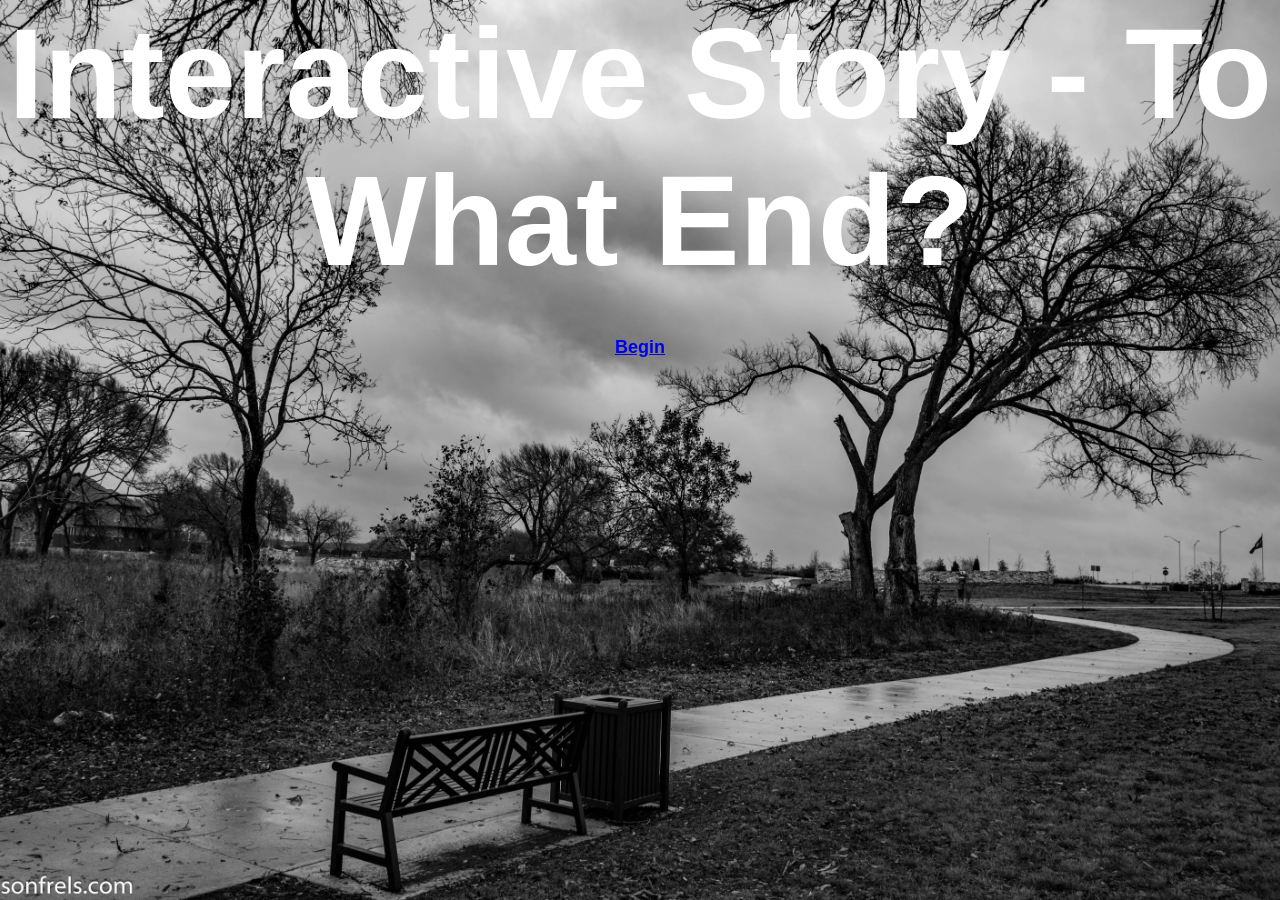
<file: index.html>
<!DOCTYPE html>
<html lang="en">
<head>
    <meta charset="UTF-8">
    <meta name="viewport" content="width=device-width, initial-scale=1.0">
    <title>Document</title>
    <link rel="stylesheet" href="styles.css">
</head>
<body class="first-page">
    <h1 class="main-header">Interactive Story - To What End?</h1>
    <nav class="options"> <a href="page2.html">Begin</a></nav>
</body>
</html>
</file>
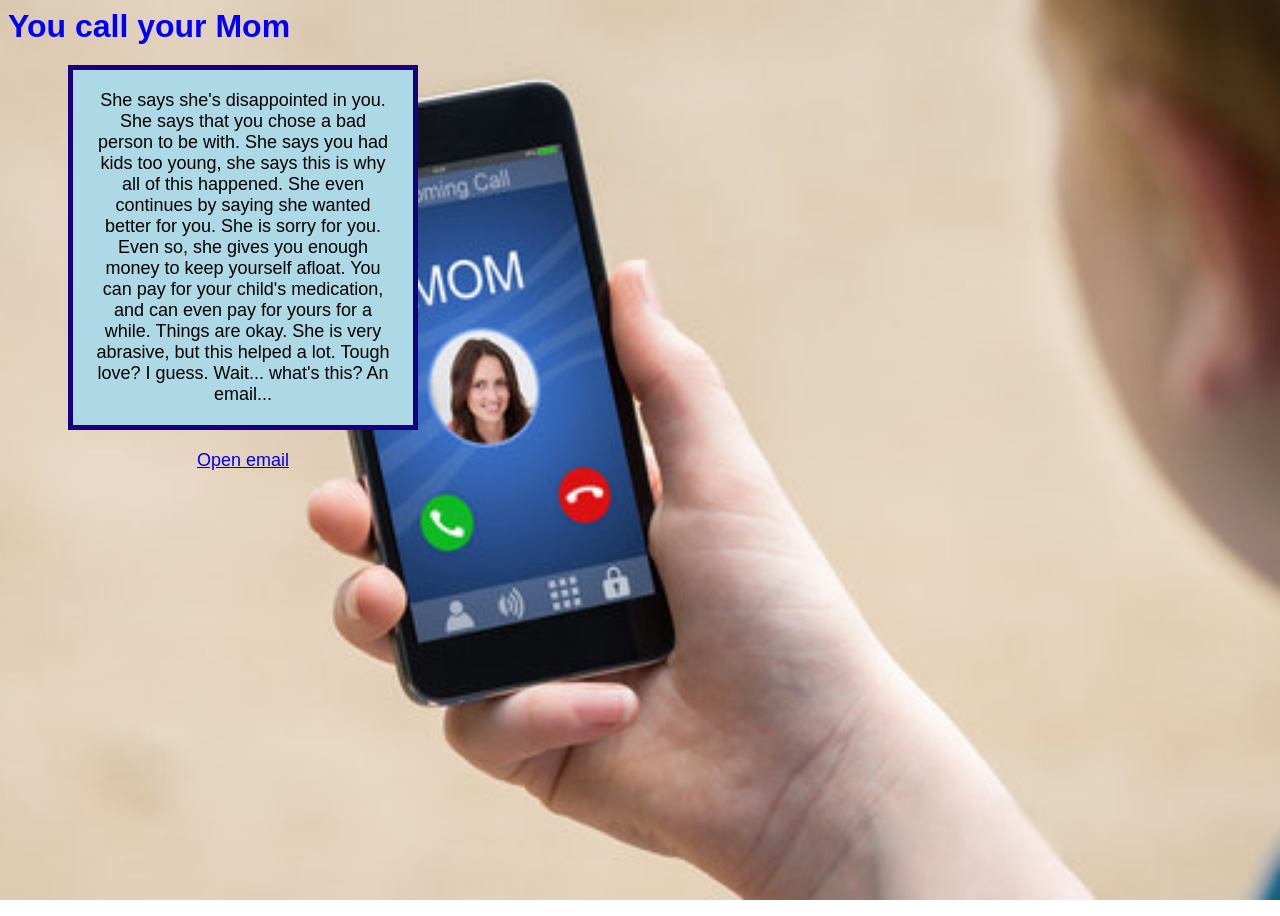
<file: callyourmom.html>
<!DOCTYPE html>
<html lang="en">
<head>
    <meta charset="UTF-8">
    <meta name="viewport" content="width=device-width, initial-scale=1.0">
    <title>call your mom</title>
    <link rel="stylesheet" href="styles.css">
</head>
<body class="call-mom">
     <h1 class="general-head">You call your Mom</h1>
    <nav class="options">
    <ul>
    <p class="first-text">She says she's disappointed in you. She says that you chose a bad person to be with. She says you had kids too young, she says this is why all of this happened. She even continues by saying she wanted better for you. She is sorry for you. Even so, she gives you enough money to keep yourself afloat. You can pay for your child's medication, and can even pay for yours for a while. Things are okay. She is very abrasive, but this helped a lot. Tough love? I guess. Wait... what's this? An email...</p>
    <a href="openemail.html">Open email</a> <p></p><p></p>
    </ul>
    </nav>
</body>
</html>
</file>
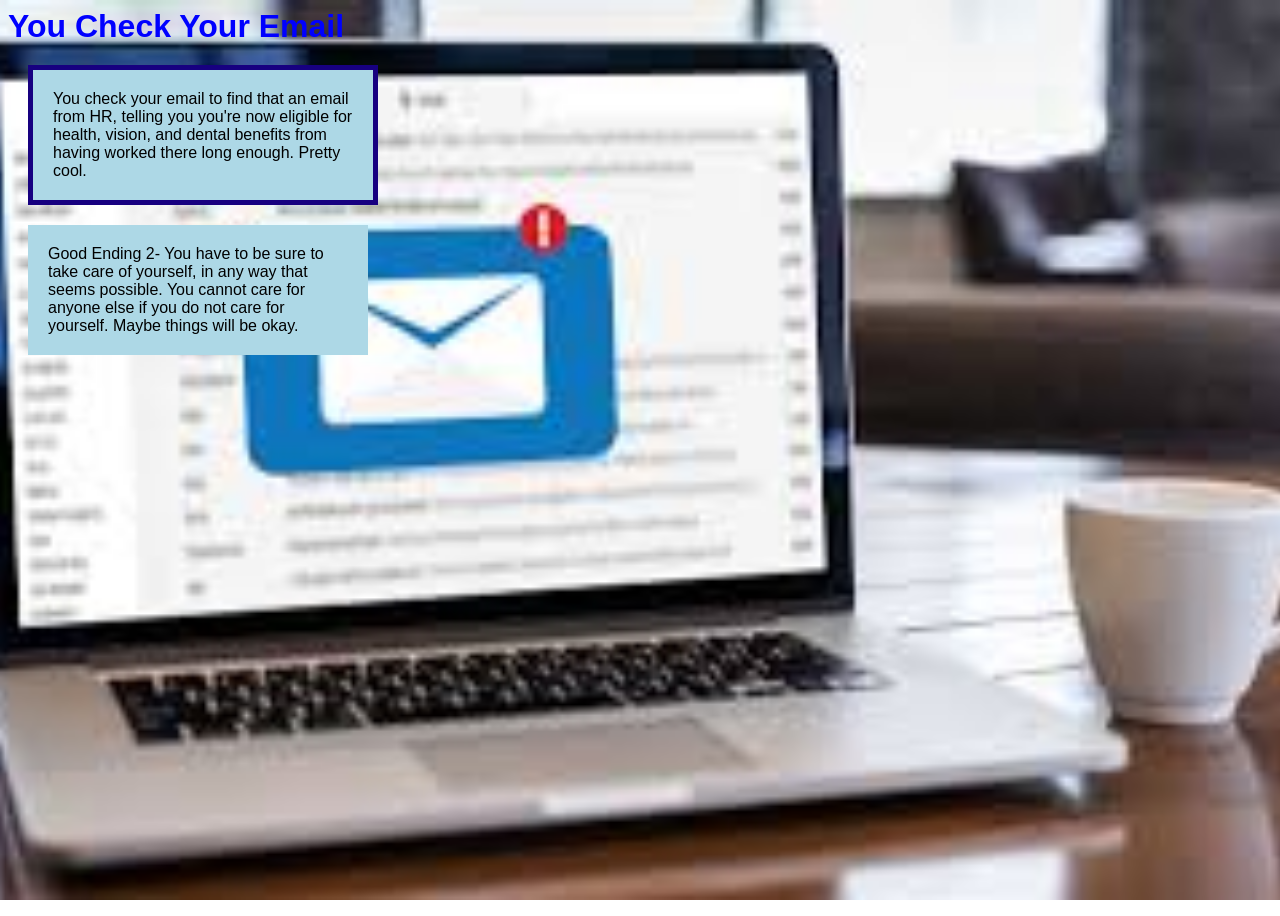
<file: checkyouremail.html>
<!DOCTYPE html>
<html lang="en">
<head>
    <meta charset="UTF-8">
    <meta name="viewport" content="width=device-width, initial-scale=1.0">
    <title>checkyouremail</title>
    <link rel="stylesheet" href="styles.css">
<body class="check-me">
     <h1 class="general-head">You Check Your Email</h1>
    <p class="first-text">You check your email to find that an email from HR, telling you you're now eligible for health, vision, and dental benefits from having worked there long enough. Pretty cool. </p>
    <p class="end-text">Good Ending 2- You have to be sure to take care of yourself, in any way that seems possible. You cannot care for anyone else if you do not care for yourself. Maybe things will be okay.</p>
</head>
</body>
</html>
</file>
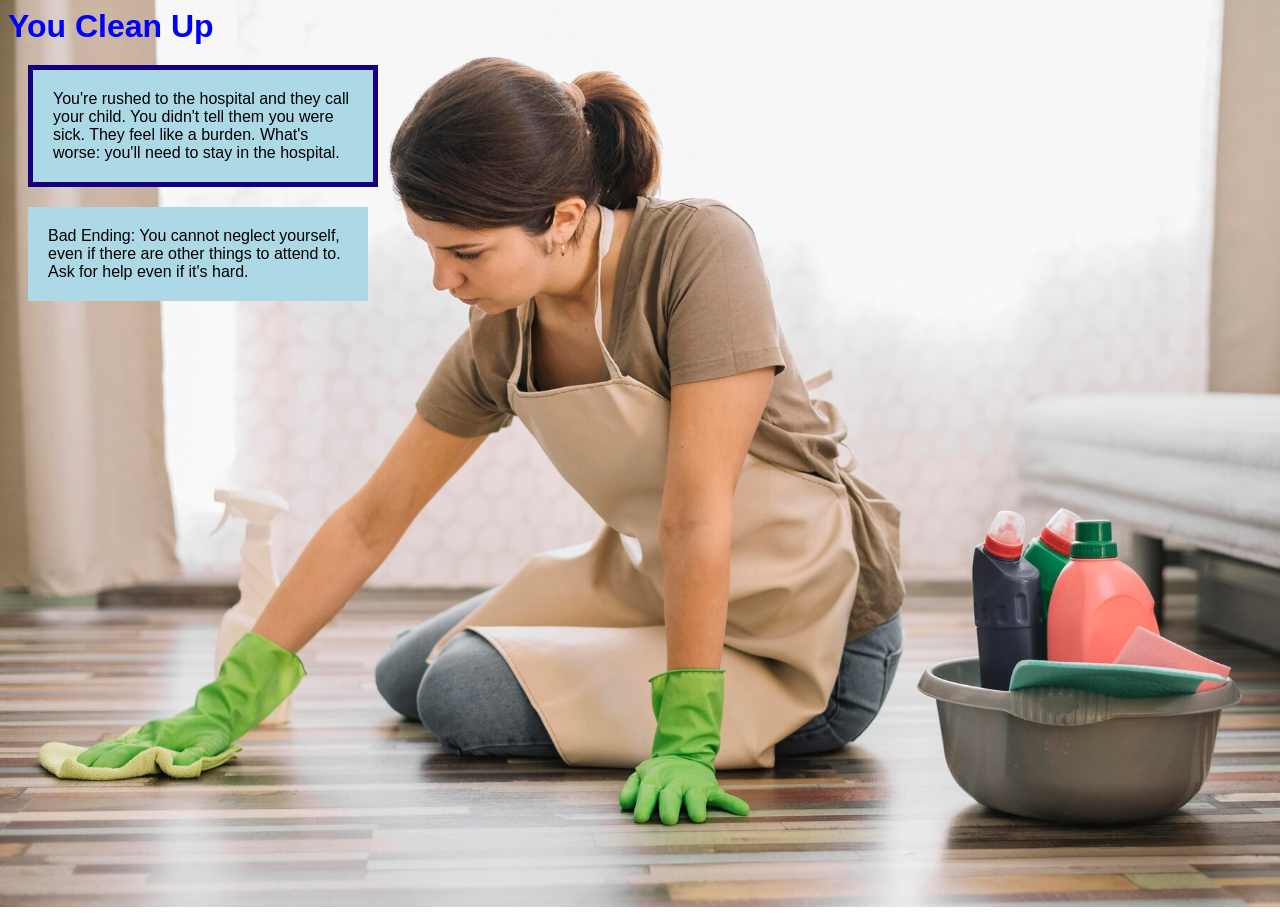
<file: cleanup.html>
<!DOCTYPE html>
<html lang="en">
<head>
    <meta charset="UTF-8">
    <meta name="viewport" content="width=device-width, initial-scale=1.0">
    <title>clean up</title>
    <link rel="stylesheet" href="styles.css">
</head>
<body class="clean-up">
    <h1 class="general-head">You Clean Up</h1>
    <p class="first-text">You're rushed to the hospital and they call your child. You didn't tell them you were sick. They feel like a burden. What's worse: you'll need to stay in the hospital.</p>
    <p class="end-text">Bad Ending: You cannot neglect yourself, even if there are other things to attend to. Ask for help even if it's hard. </p>
</body>
</html>
</file>
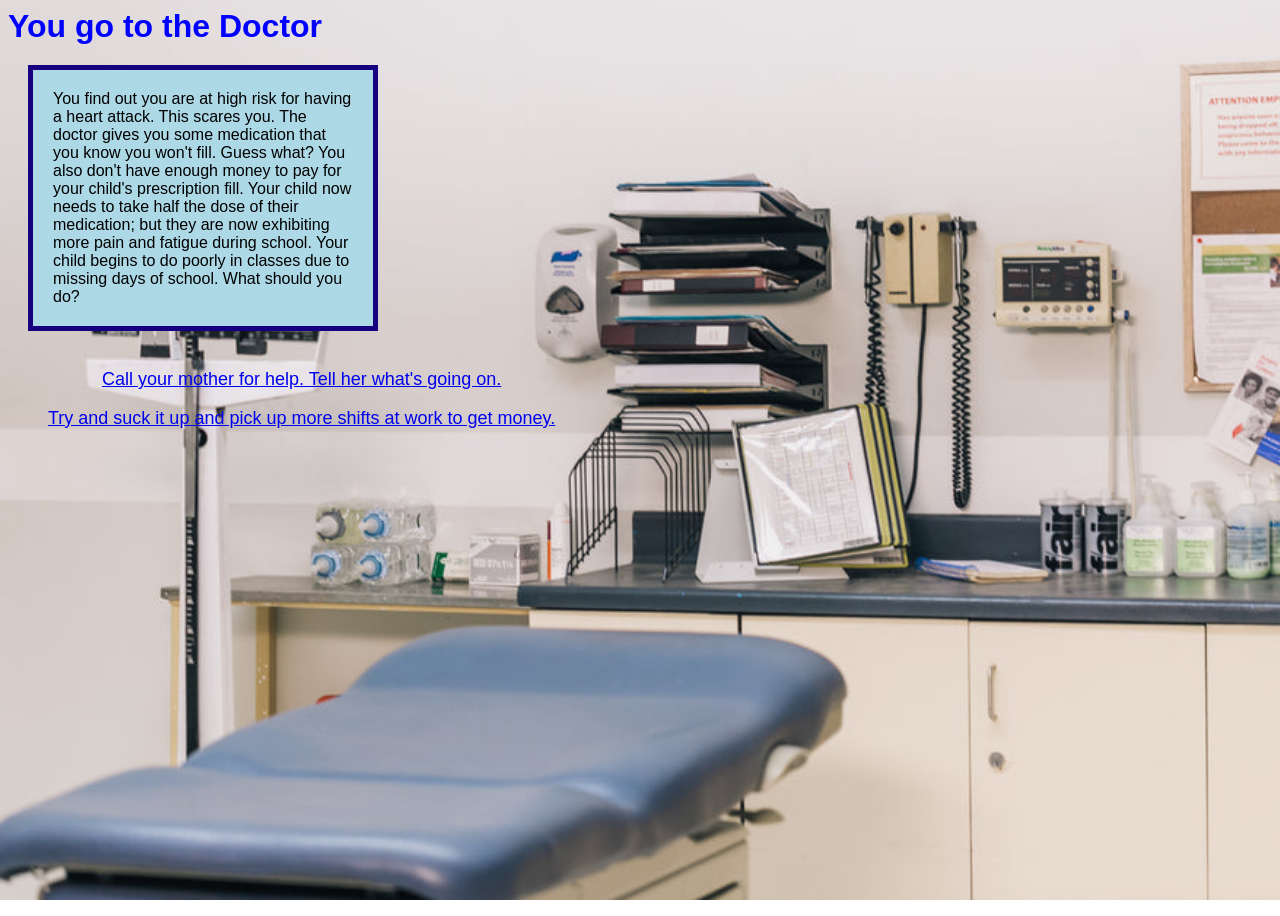
<file: gotodoc.html>
<!DOCTYPE html>
<html lang="en">
<head>
    <meta name="viewport" content="width=device-width, initial-scale=1.0">
    <title>go to doc</title>
     <link rel="stylesheet" href="styles.css">
</head>
<body class="go-doc">
    <h1 class="general-head">You go to the Doctor</h1>
    <p class="first-text"> You find out you are at high risk for having a heart attack. This scares you. The doctor gives you some medication that you know you won't fill. Guess what? You also don't have enough money to pay for your child's prescription fill. Your child now needs to take half the dose of their medication; but they are now exhibiting more pain and fatigue during school. Your child begins to do poorly in classes due to missing days of school. What should you do?</p>
    <nav class="options">
    <ul>
   <a href="callyourmom.html">Call your mother for help. Tell her what's going on. </a> <p></p><p></p>
    <a href="gotowork.html"> Try and suck it up and pick up more shifts at work to get money. </a>
    </ul>
    </nav>
</body>
</html>
</file>
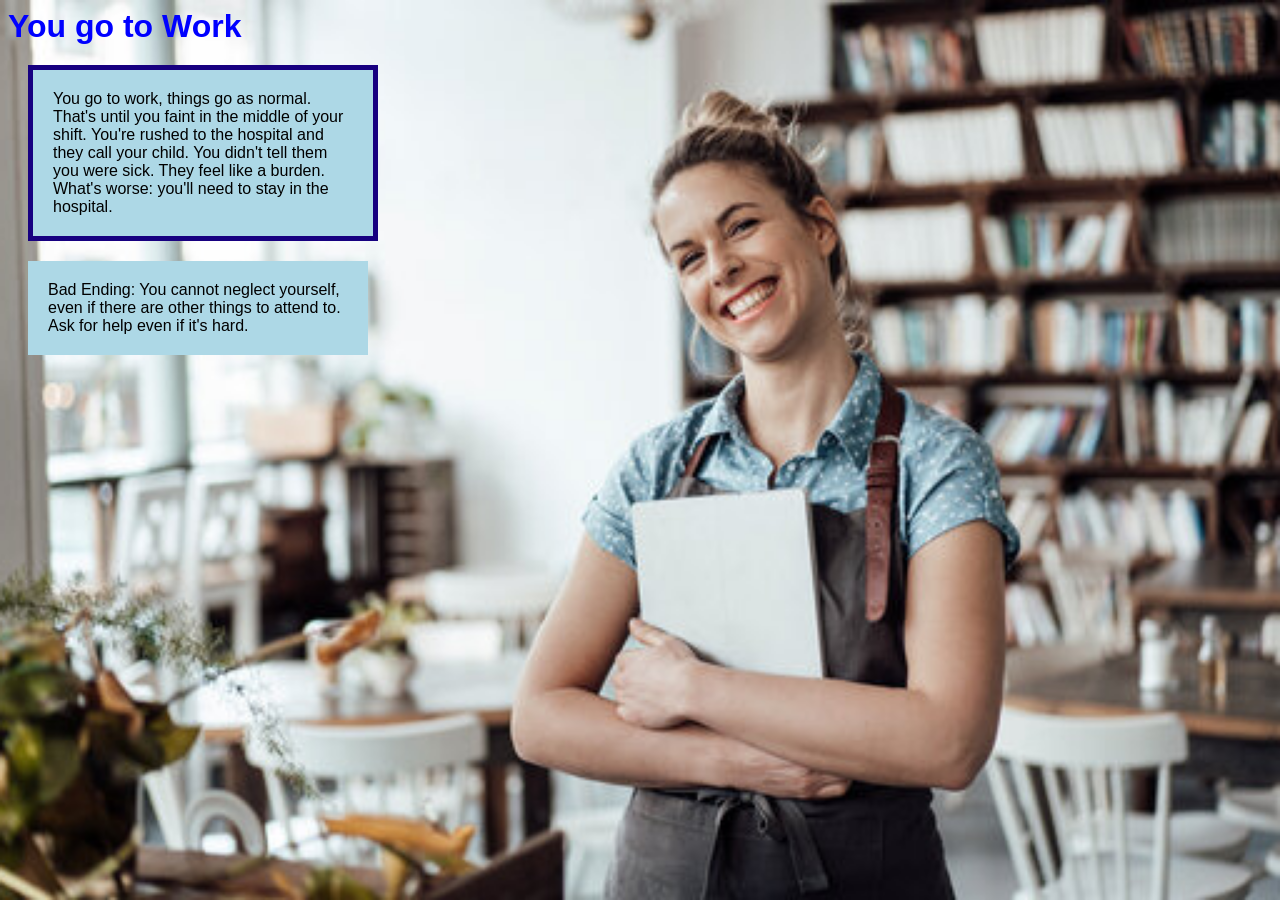
<file: gotowork.html>
<!DOCTYPE html>
<html lang="en">
<head>
    <meta charset="UTF-8">
    <meta name="viewport" content="width=device-width, initial-scale=1.0">
    <title>Go to work</title>
    <link rel="stylesheet" href="styles.css">
</head>
<body class="go-work">
     <h1 class="general-head">You go to Work</h1>
    <p class="first-text">You go to work, things go as normal. That's until you faint in the middle of your shift. You're rushed to the hospital and they call your child. You didn't tell them you were sick. They feel like a burden. What's worse: you'll need to stay in the hospital.</p>
    <p class="end-text">Bad Ending: You cannot neglect yourself, even if there are other things to attend to. Ask for help even if it's hard. </p>
</head>
</body>
</html>
</file>
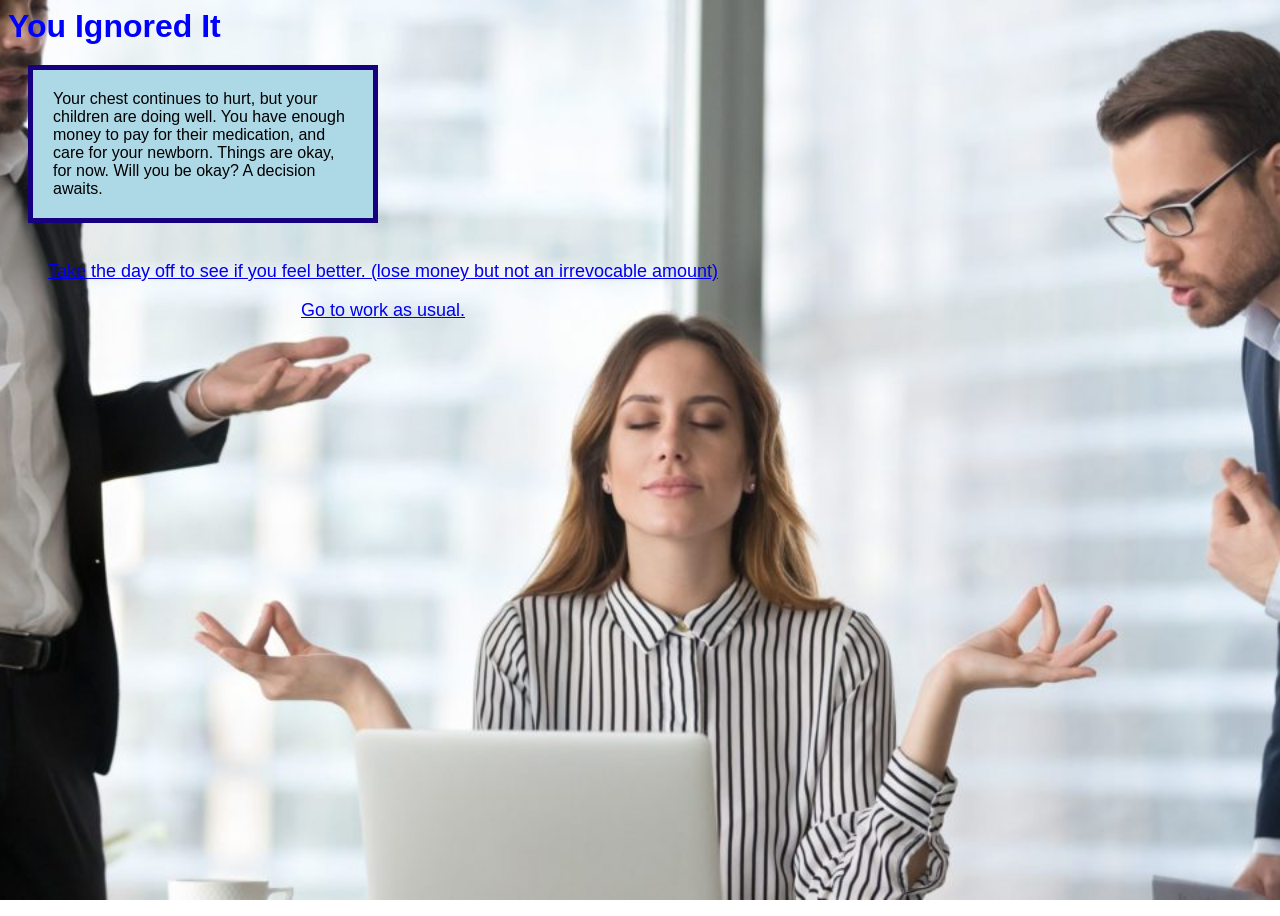
<file: ignoreit.html>
<!DOCTYPE html>
<html lang="en">
<head>
    <meta charset="UTF-8">
    <meta name="viewport" content="width=device-width, initial-scale=1.0">
    <title>Ignore It</title>
     <link rel="stylesheet" href="styles.css">
</head>
<body class="ignore-it">
    <h1 class="general-head">You Ignored It</h1>
<p class="first-text">Your chest continues to hurt, but your children are doing well. You have enough money to pay for their medication, and care for your newborn. Things are okay, for now. Will you be okay? A decision awaits. </p> 
<nav class="options">
<ul>
<a href="taketheday.html">Take the day off to see if you feel better. (lose money but not an irrevocable amount)</a> <p></p><p></p>
<a href="gotowork.html">Go to work as usual.</a>  
</ul>
</nav>
</body>
</html>
</file>
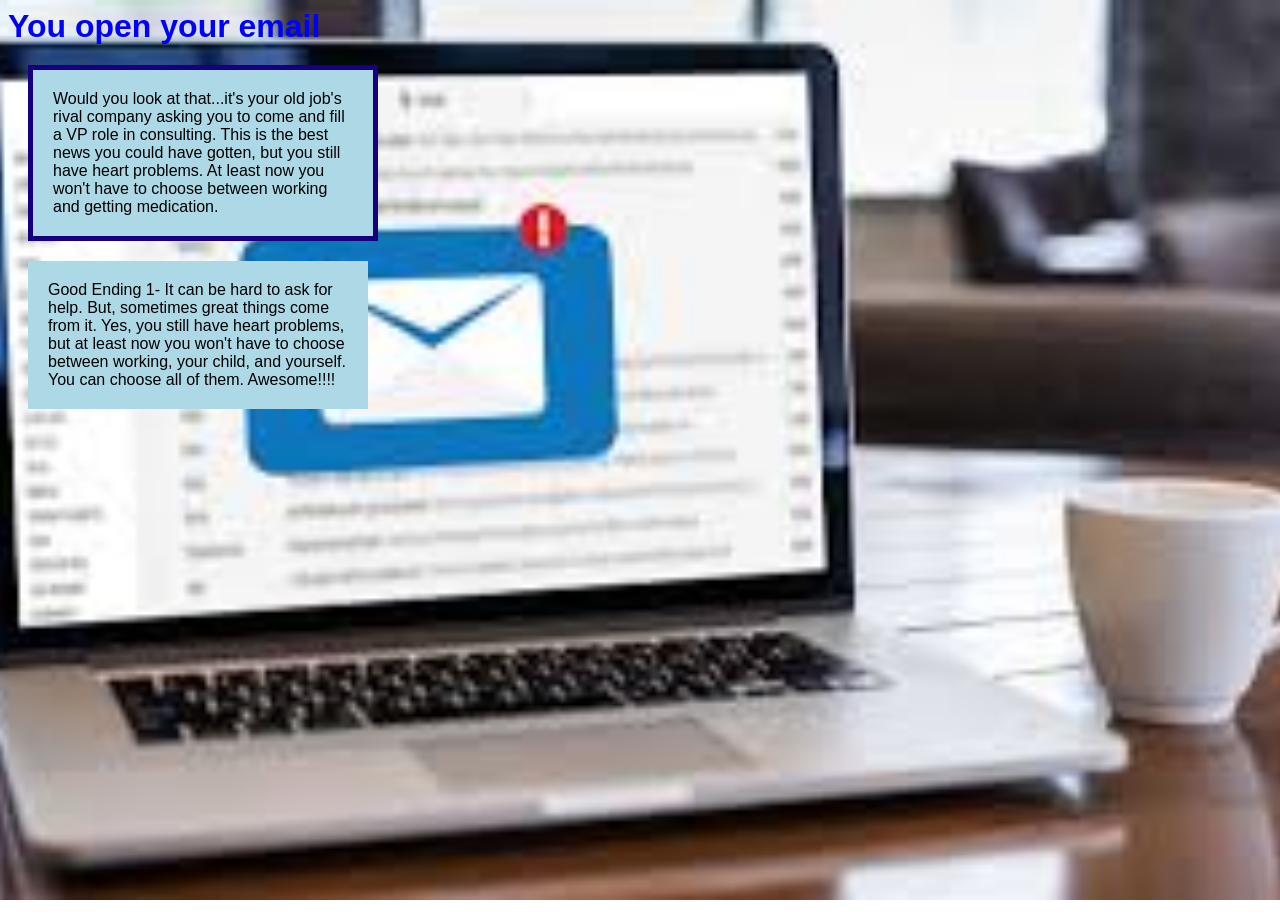
<file: openemail.html>
<!DOCTYPE html>
<html lang="en">
<head>
    <meta charset="UTF-8">
    <meta name="viewport" content="width=device-width, initial-scale=1.0">
    <title>checkyouremail2</title>
    <link rel="stylesheet" href="styles.css">
</head>
<body class="open-email">
    <h1 class="general-head">You open your email</h1>
    <p class="first-text">Would you look at that...it's your old job's rival company asking you to come and fill a VP role in consulting. This is the best news you could have gotten, but you still have heart problems. At least now you won't have to choose between working and getting medication.</p>
    <p class="end-text">Good Ending 1- It can be hard to ask for help. But, sometimes great things come from it. Yes, you still have heart problems, but at least now you won't have to choose between working, your child, and yourself. You can choose all of them. Awesome!!!!</p>
</body>
</html>
</file>
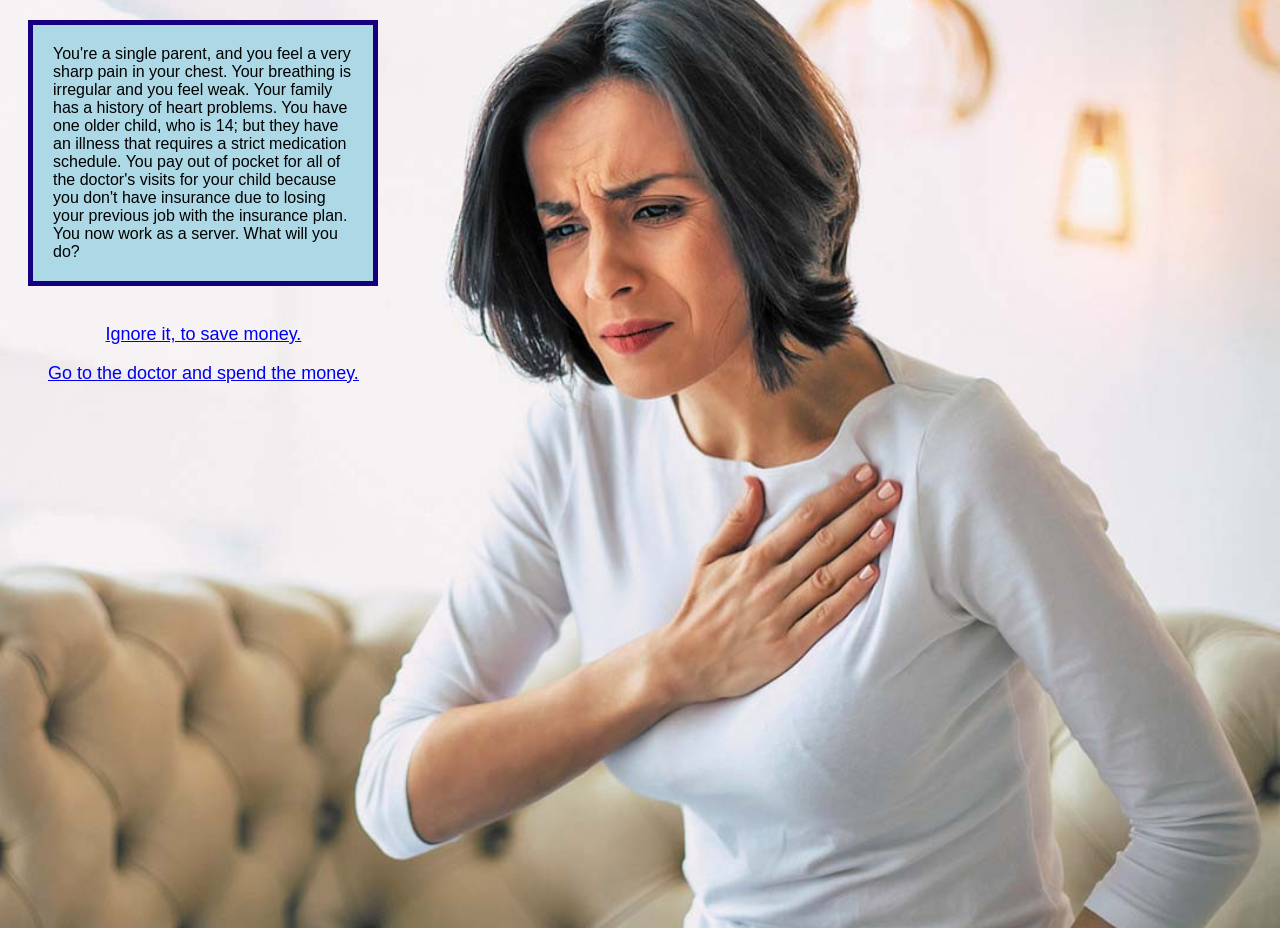
<file: page2.html>
<!DOCTYPE html>
<html lang="en">
<head>
    <meta charset="UTF-8">
    <meta name="viewport" content="width=device-width, initial-scale=1.0">
    <title>Interactive Story</title>
    <link rel="stylesheet" href="styles.css">
</head>
<body class="main-body">
<p class="first-text">You're a single parent, and you feel a very sharp pain in your chest. Your breathing is irregular and you feel weak. Your family has a history of heart problems. You have one older child, who is 14; but they have an illness that requires a strict medication schedule. You pay out of pocket for all of the doctor's visits for your child because you don't have insurance due to losing your previous job with the insurance plan. You now work as a server. What will you do?</p>
<nav class="options">
<ul>
<a href="ignoreit.html">Ignore it, to save money.</a> <p></p><p></p>
<a href="gotodoc.html">Go to the doctor and spend the money.</a>
</ul>
</nav>
</body>
</html>
</file>
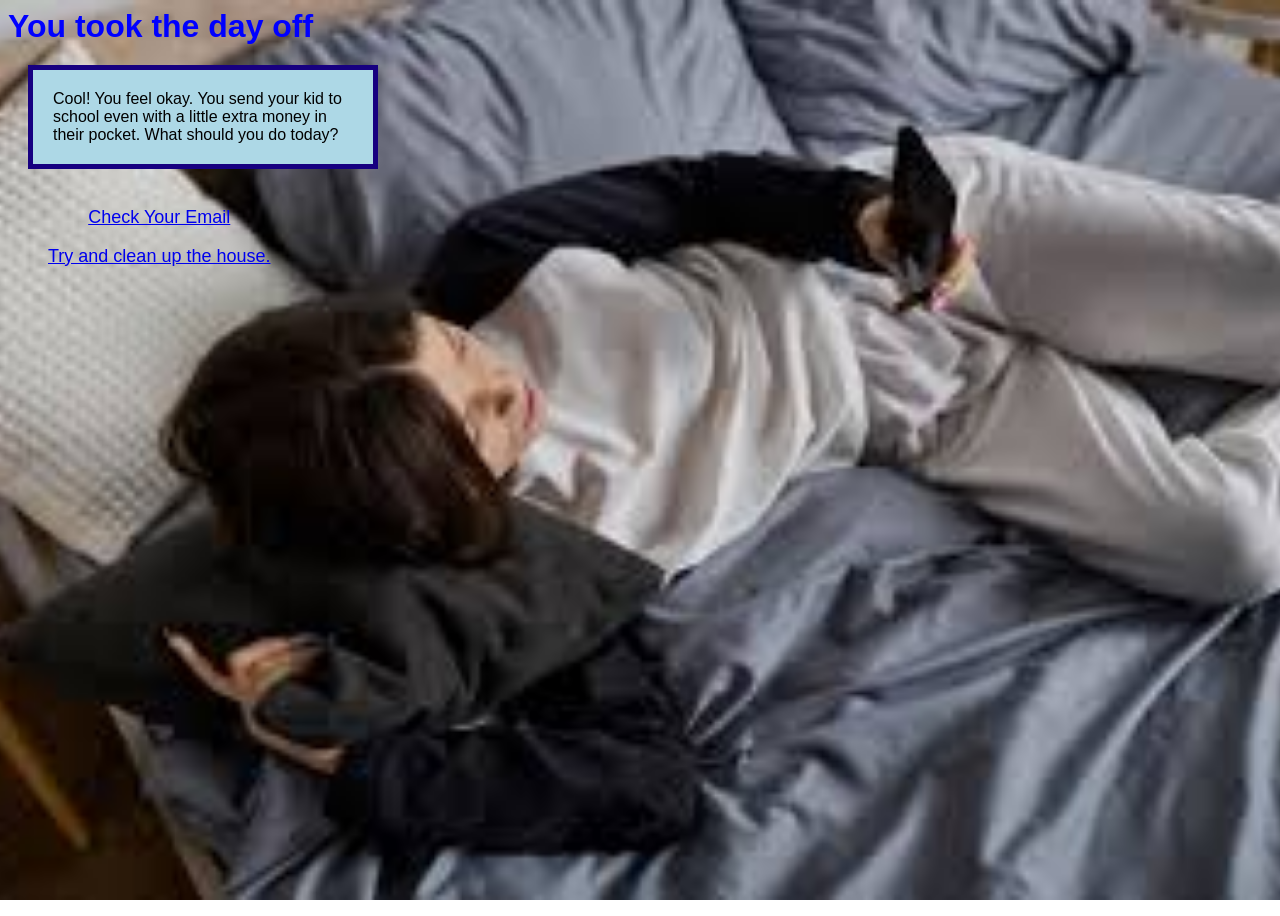
<file: taketheday.html>
<!DOCTYPE html>
<html lang="en">
<head>
    <meta charset="UTF-8">
    <meta name="viewport" content="width=device-width, initial-scale=1.0">
    <title>take the day</title>
    <link rel="stylesheet" href="styles.css">
</head>
<body class="day-off">
     <h1 class="general-head">You took the day off</h1>
    <p class="first-text"> Cool! You feel okay. You send your kid to school even with a little extra money in their pocket. What should you do today?</p>
    <nav class="options">
    <ul>
    <a href="checkyouremail.html">Check Your Email</a> <p></p><p></p>
    <a href="cleanup.html">Try and clean up the house.</a>  
    </ul>
    </nav>
</body>
</html>
</file>
<file: styles.css>
.first-page {
background-image: url("gloomyday.jpg");
min-height: 100vh;
background-position: center;
background-repeat: no-repeat;
background-size: cover;
background-attachment: fixed;
}

.first-page {
    text-align: center;
    margin: 0;
    margin-top: 50;
    font-size: 4em;
    font-family: 'Lucida Sans', 'Lucida Sans Regular', 'Lucida Grande', 'Lucida Sans Unicode', Geneva, Verdana, sans-serif;
    font-weight: bold;
    color: blue;  
}
.main-body {
    background-image: url("chestpainmom.jpg");
    min-height: 100vh;
    background-position: center;
    background-repeat: no-repeat;
    background-size: cover;
    background-attachment: fixed;

}
.main-header {
    text-align: center;
    margin: 0;
    margin-top: 50;
    font-size: 2em;
    font-family: 'Lucida Sans', 'Lucida Sans Regular', 'Lucida Grande', 'Lucida Sans Unicode', Geneva, Verdana, sans-serif;
    font-weight: bold;
    color: white;  
    
}
.first-text {
  background-color: lightblue;
  width: 300px;
  border: 5px solid rgb(23, 0, 128);
  padding: 20px;
  margin: 20px;
  font-family: 'Lucida Sans', 'Lucida Sans Regular', 'Lucida Grande', 'Lucida Sans Unicode', Geneva, Verdana, sans-serif;
}

.options {
margin: 0;
display: inline-block;
font-family: 'Lucida Sans', 'Lucida Sans Regular', 'Lucida Grande', 'Lucida Sans Unicode', Geneva, Verdana, sans-serif;
font-size: large;
padding: .10em
color green;
text-align: center;
}
.options a:hover{
background-color: aqua;
}
.general-head {
     text-align: left;
    margin: 0;
    margin-top: 50;
    font-size: 2em;
    font-family: 'Lucida Sans', 'Lucida Sans Regular', 'Lucida Grande', 'Lucida Sans Unicode', Geneva, Verdana, sans-serif;
    font-weight: bold;
    color: blue;  
}
.end-text {
  background-color: lightblue;
  width: 300px;
  border: 5px darkred;
  padding: 20px;
  margin: 20px;
  font-family: 'Lucida Sans', 'Lucida Sans Regular', 'Lucida Grande', 'Lucida Sans Unicode', Geneva, Verdana, sans-serif;
}
.ignore-it {
    background-image: url("zen-business-woman-ignoring-men-1080x675.jpg");
    min-height: 100vh;
    background-position: center;
    background-repeat: no-repeat;
    background-size: cover;
    background-attachment: fixed;
}
.go-work {
    background-image: url("waitress.jpg");
    min-height: 100vh;
    background-position: center;
    background-repeat: no-repeat;
    background-size: cover;
    background-attachment: fixed;
}
.go-doc {
    background-image: url("doctors.jpg");
    min-height: 100vh;
    background-position: center;
    background-repeat: no-repeat;
    background-size: cover;
    background-attachment: fixed;
}
.open-email {
    background-image: url("emails.jpg");
    min-height: 100vh;
    background-position: center;
    background-repeat: no-repeat;
    background-size: cover;
    background-attachment: fixed;
}
.day-off {
    background-image: url("dayoff.jpg");
    min-height: 100vh;
    background-position: center;
    background-repeat: no-repeat;
    background-size: cover;
    background-attachment: fixed;
}
.clean-up {
    background-image: url("cleanup.jpg");
    min-height: 100vh;
    background-position: center;
    background-repeat: no-repeat;
    background-size: cover;
    background-attachment: fixed;
}
.check-me {
    background-image: url("emails.jpg");
    min-height: 100vh;
    background-position: center;
    background-repeat: no-repeat;
    background-size: cover;
    background-attachment: fixed;
}
.call-mom {
    background-image: url("callmom.jpg");
    min-height: 100vh;
    background-position: center;
    background-repeat: no-repeat;
    background-size: cover;
    background-attachment: fixed;
}
</file>
